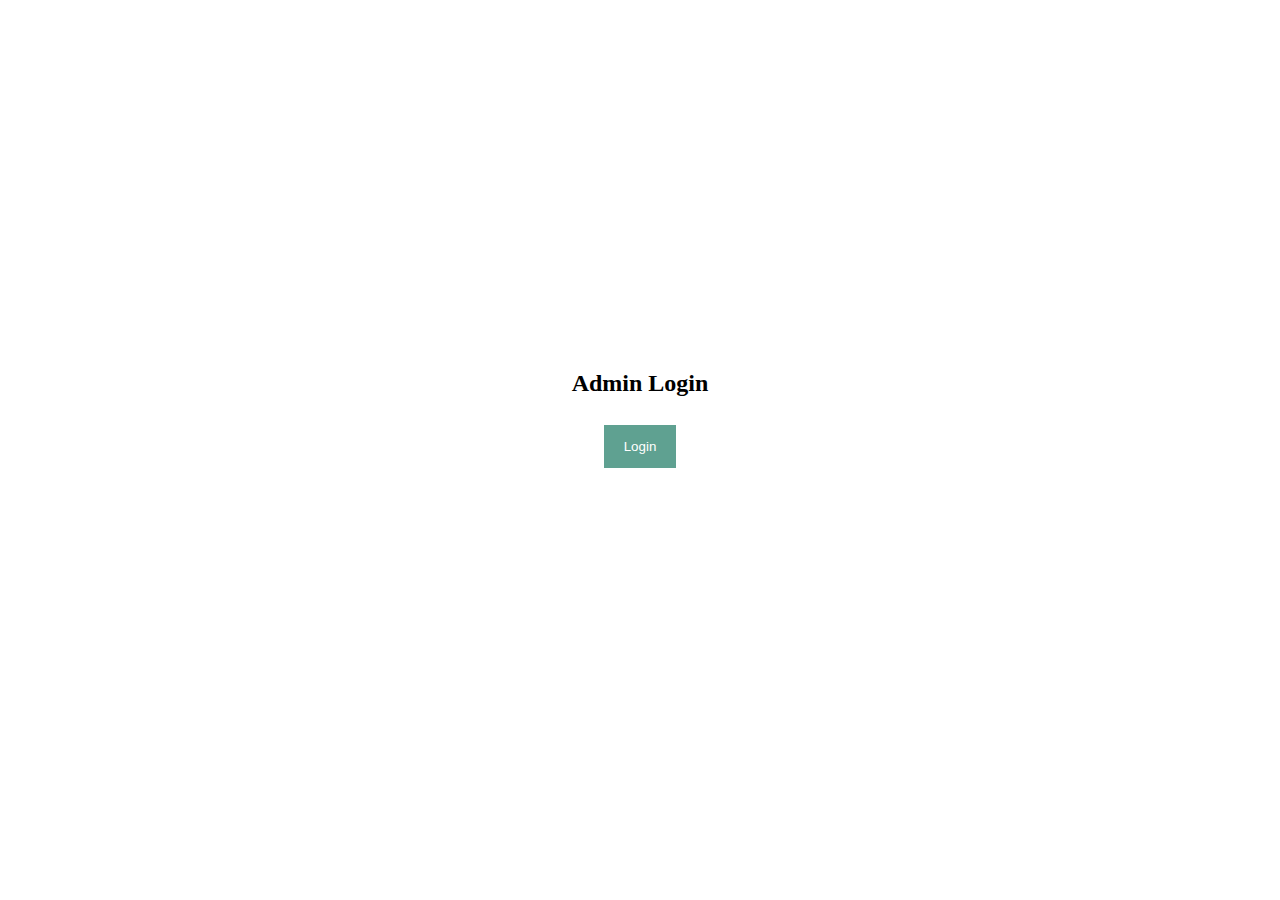
<file: MZAMOMTSHA-main-39be2fc5af8308502a13134ab8423053ba56881c/pages/Login page.html>
<!DOCTYPE html>
<html>
    <head>
        <meta name="viewport" content="width=device-width", u="initial-scale=1">
        <style>

            /* Full-width input fields */
            input[type=text], input[type=password]{
                width: 100%;
                padding: 12px 20px;
                margin: 8px 0;
                display: inline-block;
                border: 1px solid #ccc;
                box-sizing: border-box;
             }
/*Set a style for the whole body */
.body {
  align-items:center;
}

/* Set a style for all buttons */
button {
  background-color: #17775fb0;;
  color: white;
  padding: 14px 20px;
  margin: 8px 0;
  border: none;
  cursor: pointer;
  width: 100%;
}

button:hover {
  opacity: 0.8;
}

/* Extra styles for the cancel button */
.cancelbtn {
  width: auto;
  padding: 10px 18px;
  background-color: #f43636;
}

/* Center the image and position the close button */
.imgcontainer {
  text-align: center;
  margin: 24px 0 12px 0;
  position: relative;
}

img.avatar {
  width: 40%;
  border-radius: 50%;
}

.container {
  padding: 16px;
}

span.psw {
  float: right;
  padding-top: 16px;
}

/* The Modal (background) */
.modal {
  display: none; /* Hidden by default */
  position: fixed; /* Stay in place */
  z-index: 1; /* Sit on top */
  left: 0;
  top: 0;
  width: 100%; /* Full width */
  height: 100%; /* Full height */
  overflow: auto; /* Enable scroll if needed */
  background-color: rgb(0,0,0); /* Fallback color */
  background-color: rgba(0,0,0,0.4); /* Black w/ opacity */
  padding-top: 60px;
}

/* Modal Content/Box */
.modal-content {
  background-color: #fefefe;
  margin: 5% auto 15% auto; /* 5% from the top, 15% from the bottom and centered */
  border: 1px solid #888;
  width: 80%; /* Could be more or less, depending on screen size */
}

/* The Close Button (x) */
.close {
  position: absolute;
  right: 25px;
  top: 0;
  color: #000;
  font-size: 35px;
  font-weight: bold;
}

.close:hover,
.close:focus {
  color: red;
  cursor: pointer;
}

/* Add Zoom Animation */
.animate {
  -webkit-animation: animatezoom 0.6s;
  animation: animatezoom 0.6s
}

@-webkit-keyframes animatezoom {
  from {-webkit-transform: scale(0)} 
  to {-webkit-transform: scale(1)}
}
  
@keyframes animatezoom {
  from {transform: scale(0)} 
  to {transform: scale(1)}
}

/* Change styles for span and cancel button on extra small screens */
@media screen and (max-width: 300px) {
  span.psw {
     display: block;
     float: none;
  }
  .cancelbtn {
     width: 100%;
  }
}

.admin-form{
  display: flex;
  flex-direction: column;
  justify-content: center;
  align-items: center;
  height: 90vh;
}
</style>
</head>
<body>
 
  <div class="admin-form">

    <h2>Admin Login</h2>
    <button onclick="document.getElementById('id01').style.display='block'" style="width:auto;">Login</button>

    <div id="id01" class="modal">
      
      <form class="modal-content animate" method="#" name="myForm" onsubmit="return validateForm()">
        <div class="imgcontainer">
          <span onclick="document.getElementById('id01').style.display='none'" class="close" title="Close Modal">&times;</span>
        </div>
    
        <div class="container">
          <label for="uname"><b>Username</b></label>
          <input type="text" placeholder="Enter Username" name="uname" required>
    
          <label for="psw"><b>Password</b></label>
          <input type="password" placeholder="Enter Password" name="psw" required>
            
          <button type="submit" onclick=validateForm()>Login</button>
          <label>
            <input type="checkbox" checked="checked" name="remember"> Remember me
          </label>
        </div>
    
        <div class="container" style="background-color:#f1f1f1">
          <button type="button" onclick="document.getElementById('id01').style.display='none'" class="cancelbtn">Cancel</button>
          <span class="psw">Forgot <a href="">password?</a></span>
        </div>
      </form>
    </div>
  </div>
    
    <script>
        // Get the modal
        var modal = document.getElementById('id01');
        
        // When the user clicks anywhere outside of the modal, close it
        window.onclick = function(event) {
            if (event.target == modal) {
                modal.style.display = "none";
            }
        }
        function validateForm() {
          let x =document.forms["myForm"]["uname"].value;
          if (x == "") {
            alert("Username must be filled out")}
          if (x == admin) {
            alert(true)
          }
          }
          function validateForm() {
          let x =document.forms["myForm"]["psw"].value;
          if (x == "") {
            alert("Please complete form")}
          if (x == admin) {
            alert(true)
          }
        };
        </script>
</body>
</html>
</file>
